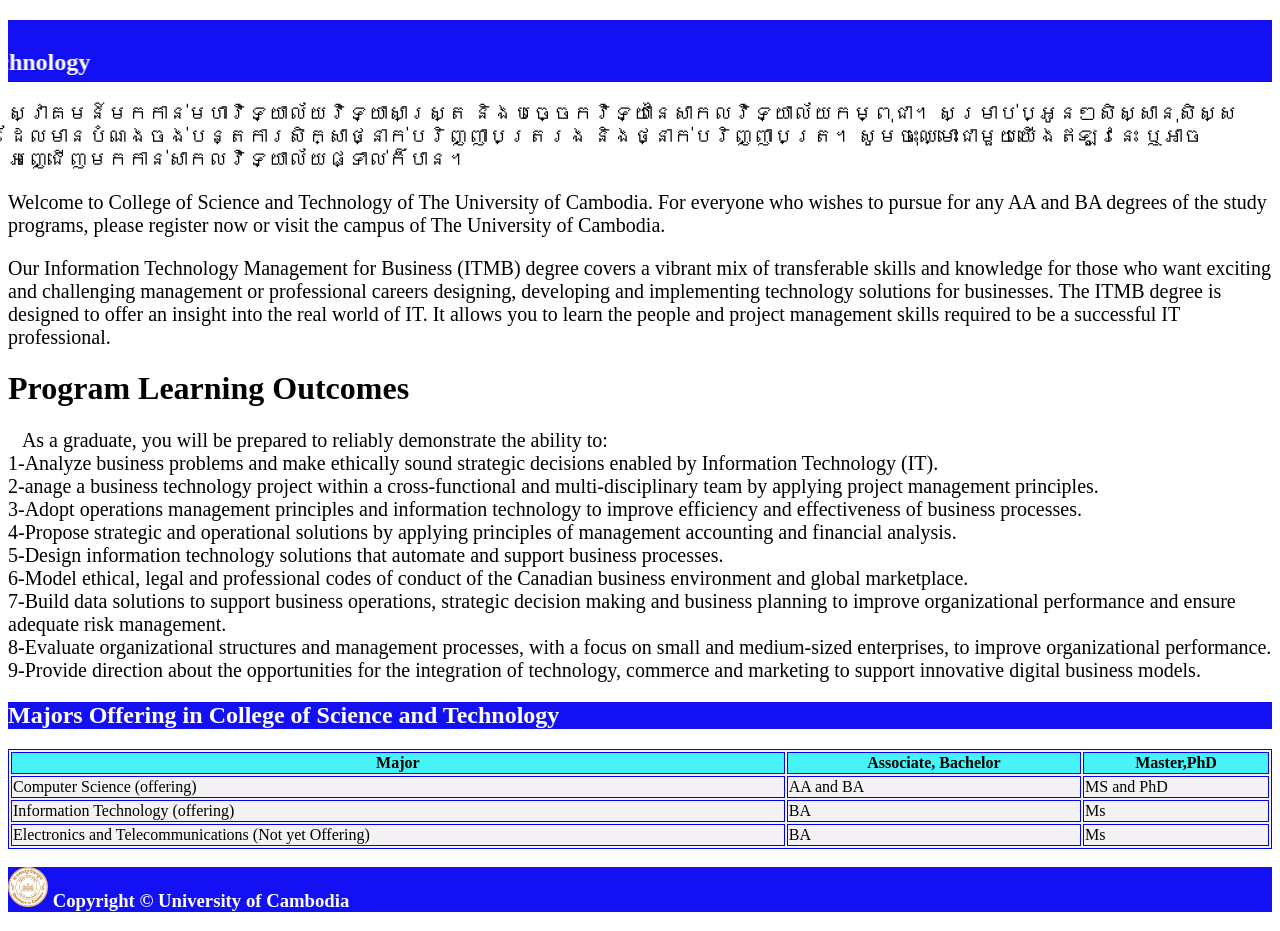
<file: BIT.html>
<!DOCTYPE html>
<html>
<head>
     <meta charset="utf-8">
    <meta name="viewport" content="width=device-width, initial-scale=1.0">
    <title>College of Science and Technology</title>
    <link rel="icon" type="image/x-con" href="images/icon.jpg">
    <style>
        table,th,td {
            border: 1px solid blue;
            background-color: rgb(245, 242, 246);
             }
            
        </style>
</head>
<body>
    <h2 style="color:white;background-color:rgb(20, 16, 244);">
        <marquee behavior="scroll" direction="right" scrollamount="6">
            <img src="images/cost.jpg" style="width:120px; height: 50px;">
            ស្វាគមន៍!  IT Women in College Science and Technology
        </marquee>
    </h2>

<p style="font-family: khmer os battambang; font-size: 20px;">
ស្វាគមន៍មកកាន់មហាវិទ្យាល័យវិទ្យាសាស្ត្រ និងបច្ចេកវិទ្យានៃសាកលវិទ្យាល័យកម្ពុជា។ សម្រាប់ប្អូនៗសិស្សានុសិស្ស ដែលមានបំណងចង់បន្តការសិក្សាថ្នាក់បរិញ្ញាបត្ររង និងថ្នាក់បរិញ្ញាបត្រ។ 
សូមចុះឈ្មោះជាមួយយើងឥឡូវនេះ ឬអាចអញ្ជើញមកកាន់សាកលវិទ្យាល័យផ្ទាល់ក៏បាន។
</p>
<p style="font-family: 'Times New Roman', Times, serif; font-size: 20px;">
    Welcome to College of Science and Technology of The University of Cambodia. 
    For everyone who wishes to pursue for any AA and BA degrees of the study programs,
     please register now or visit the campus of The University of Cambodia. 
</p>
<p style="font-family: 'Times New Roman', Times, serif; font-size: 20px;">
    Our Information Technology Management for Business (ITMB) degree covers a vibrant mix of transferable skills and knowledge for
     those who want exciting and challenging management or professional careers designing, developing and implementing technology 
     solutions for businesses. The ITMB degree is designed to offer an insight into the real world of IT. 
    It allows you to learn the people and project management skills required to be a successful IT professional.
</p>
    
<h1>
    Program Learning Outcomes
</h1>
<p style="font-size: 20px;">
   &nbsp;&nbsp; As a graduate, you will be prepared to reliably demonstrate the ability to: <br>
    1-Analyze business problems and make ethically sound strategic decisions enabled by Information Technology (IT).<br>
    2-anage a business technology project within a cross-functional and multi-disciplinary team by applying project management principles.<br>
    3-Adopt operations management principles and information technology to improve efficiency and effectiveness of business processes.<br>
    4-Propose strategic and operational solutions by applying principles of management accounting and financial analysis.<br>
    5-Design information technology solutions that automate and support business processes.<br>
    6-Model ethical, legal and professional codes of conduct of the Canadian business environment and global marketplace.<br>
    7-Build data solutions to support business operations, strategic decision making and business planning to improve organizational performance and ensure adequate risk management.<br>
    8-Evaluate organizational structures and management processes, with a focus on small and medium-sized enterprises, to improve organizational performance.<br>
    9-Provide direction about the opportunities for the integration of technology, commerce and marketing to support innovative digital business models.<br>

</p>


<h2 style="color:white;background-color:rgb(20, 16, 244);"> Majors Offering in College of Science and Technology  </h2>
	
<table style="width:100%">

    <tr>
        <th style="background-color: rgb(69, 243, 249);">Major</th>
        <th style="background-color: rgb(69, 243, 249)">Associate, Bachelor</th>
        <th style="background-color: rgb(69, 243, 249)">Master,PhD</th>
    </tr>
    <tr>
        <td>Computer Science (offering)</td>
        <td>AA and BA</td>
        <td>MS and PhD</td>
    </tr>
    <tr>
        <td>Information Technology (offering)</td>
        <td>BA</td>
        <td>Ms</td>
    </tr>
    <tr>
        <td>Electronics and Telecommunications (Not yet Offering)</td>
        <td>BA</td>
        <td>Ms</td>
    </tr>
    
</table>
</body>
<footer>
    <h3 style="color:white;background-color:rgb(20, 16, 244);" >
            
              <img src="images/uc.png" style="width:40px; height: 40px;">
              Copyright © University of Cambodia
            
</footer>
</html>
</file>
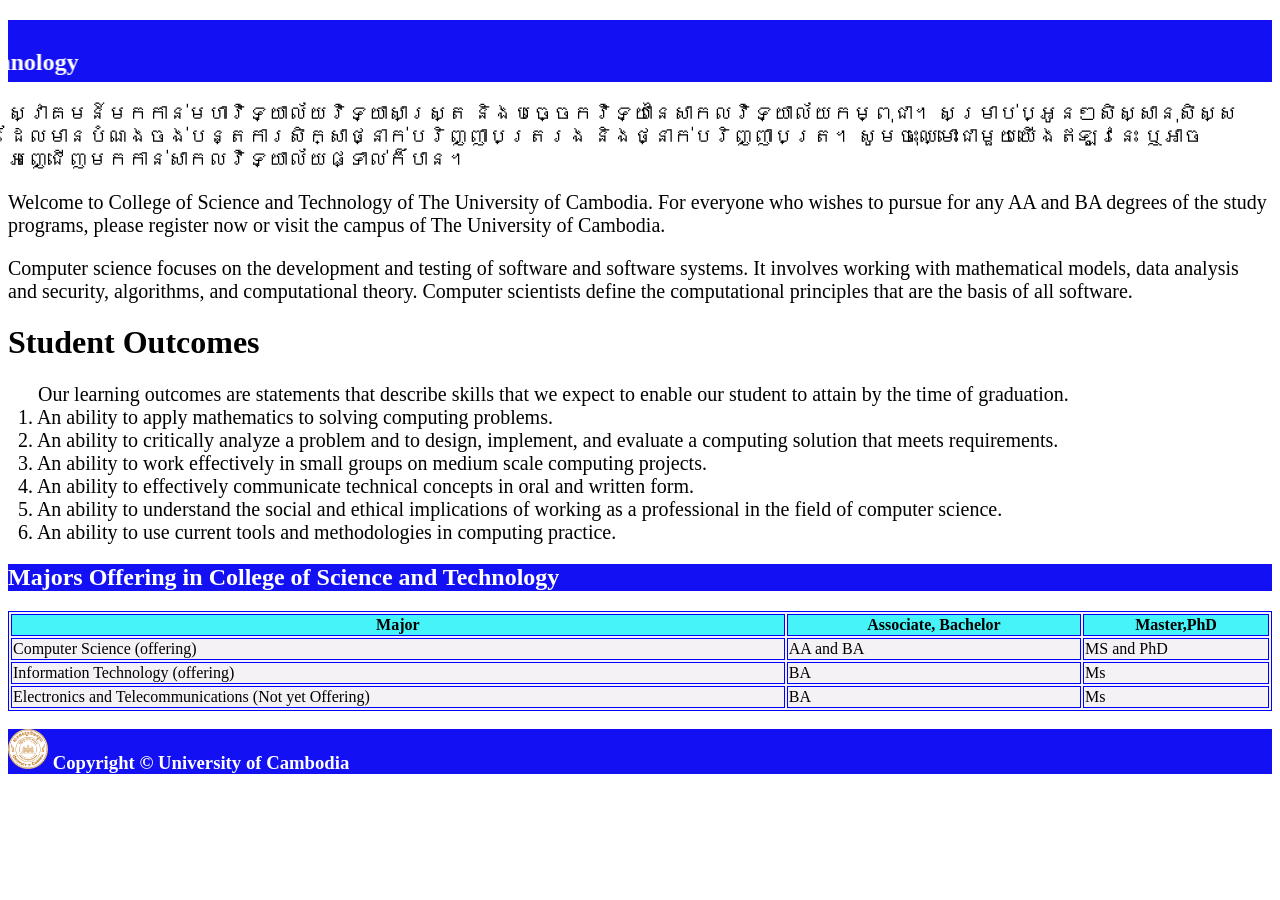
<file: CS.html>
<!DOCTYPE html>
<html>
<head>
     <meta charset="utf-8">
    <meta name="viewport" content="width=device-width, initial-scale=1.0">
    <title>College of Science and Technology</title>
    <link rel="icon" type="image/x-con" href="images/icon.jpg">
    <style>
        table,th,td {
            border: 1px solid blue;
            background-color: rgb(245, 242, 246);
             }
            
        </style>
</head>
<body>
    <h2 style="color:white;background-color:rgb(20, 16, 244);">
        <marquee behavior="scroll" direction="right" scrollamount="6">
            <img src="images/cost.jpg" style="width:120px; height: 50px;">
            ស្វាគមន៍!  IT Women in College Science and Technology
        </marquee>
    </h2>

<p style="font-family: khmer os battambang; font-size: 20px;">
ស្វាគមន៍មកកាន់មហាវិទ្យាល័យវិទ្យាសាស្ត្រ និងបច្ចេកវិទ្យានៃសាកលវិទ្យាល័យកម្ពុជា។ សម្រាប់ប្អូនៗសិស្សានុសិស្ស ដែលមានបំណងចង់បន្តការសិក្សាថ្នាក់បរិញ្ញាបត្ររង និងថ្នាក់បរិញ្ញាបត្រ។ 
សូមចុះឈ្មោះជាមួយយើងឥឡូវនេះ ឬអាចអញ្ជើញមកកាន់សាកលវិទ្យាល័យផ្ទាល់ក៏បាន។
</p>
<p style="font-family: 'Times New Roman', Times, serif; font-size: 20px;">
    Welcome to College of Science and Technology of The University of Cambodia. 
    For everyone who wishes to pursue for any AA and BA degrees of the study programs,
     please register now or visit the campus of The University of Cambodia. 
</p>
<p style="font-family: 'Times New Roman', Times, serif; font-size: 20px;">
    Computer science focuses on the development and testing of software and software systems.
    It involves working with mathematical models, data analysis and security, algorithms, and computational theory.
    Computer scientists define the computational principles that are the basis of all software.
</p>
    
<h1>
    Student Outcomes
</h1>
<p style="font-size: 20px;">
    &nbsp;&nbsp;&nbsp;&nbsp;&nbsp;&nbsp;Our learning outcomes are statements that describe skills that we expect to enable our student to attain by the time of graduation. <br>
     &nbsp; 1. An ability to apply mathematics to solving computing problems.<br>
     &nbsp; 2. An ability to critically analyze a problem and to design, implement, and evaluate a computing solution that meets requirements.<br>
     &nbsp; 3. An ability to work effectively in small groups on medium scale computing projects.<br>
     &nbsp; 4. An ability to effectively communicate technical concepts in oral and written form.<br>
     &nbsp; 5. An ability to understand the social and ethical implications of working as a professional in the field of computer science.<br>
     &nbsp; 6. An ability to use current tools and methodologies in computing practice.<br>

</p>


<h2 style="color:white;background-color:rgb(20, 16, 244);"> Majors Offering in College of Science and Technology  </h2>
      
	
<table style="width:100%">

    <tr>
        <th style="background-color: rgb(69, 243, 249);">Major</th>
        <th style="background-color: rgb(69, 243, 249)">Associate, Bachelor</th>
        <th style="background-color: rgb(69, 243, 249)">Master,PhD</th>
    </tr>
    <tr>
        <td>Computer Science (offering)</td>
        <td>AA and BA</td>
        <td>MS and PhD</td>
    </tr>
    <tr>
        <td>Information Technology (offering)</td>
        <td>BA</td>
        <td>Ms</td>
    </tr>
    <tr>
        <td>Electronics and Telecommunications (Not yet Offering)</td>
        <td>BA</td>
        <td>Ms</td>
    </tr>
    
</table>
</body>
<footer>
    <h3 style="color:white;background-color:rgb(20, 16, 244);" >
            
              <img src="images/uc.png" style="width:40px; height: 40px;">
              Copyright © University of Cambodia
            
</footer>
</html>
</file>
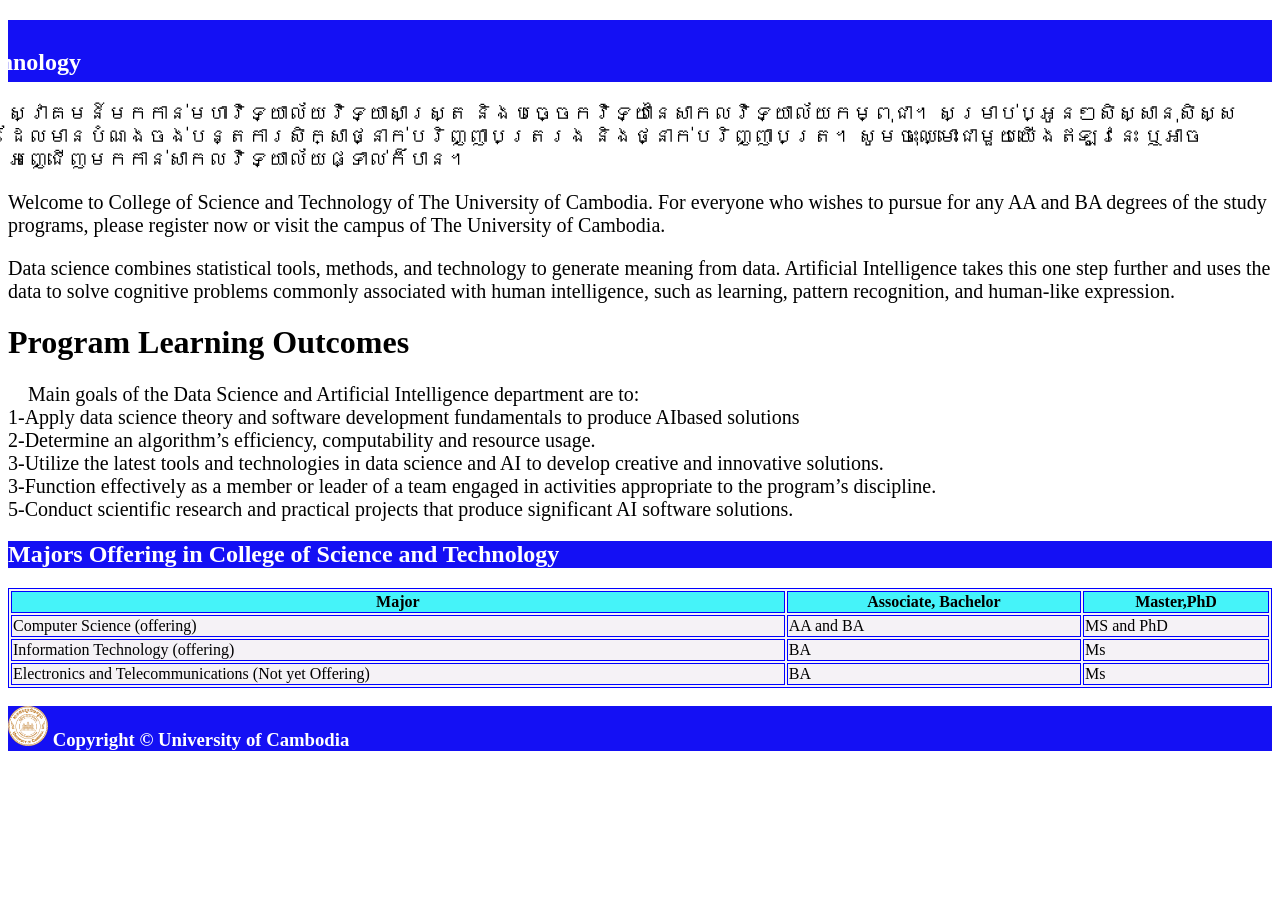
<file: DAI.html>
<!DOCTYPE html>
<html>
<head>
     <meta charset="utf-8">
    <meta name="viewport" content="width=device-width, initial-scale=1.0">
    <title>College of Science and Technology</title>
    <link rel="icon" type="image/x-con" href="images/icon.jpg">
    <style>
        table,th,td {
            border: 1px solid blue;
            background-color: rgb(245, 242, 246);
             }
            
        </style>
</head>
<body>
    <h2 style="color:white;background-color:rgb(20, 16, 244);">
        <marquee behavior="scroll" direction="right" scrollamount="6">
            <img src="images/cost.jpg" style="width:120px; height: 50px;">
            ស្វាគមន៍!  IT Women in College Science and Technology
        </marquee>
    </h2>

<p style="font-family: khmer os battambang; font-size: 20px;">
ស្វាគមន៍មកកាន់មហាវិទ្យាល័យវិទ្យាសាស្ត្រ និងបច្ចេកវិទ្យានៃសាកលវិទ្យាល័យកម្ពុជា។ សម្រាប់ប្អូនៗសិស្សានុសិស្ស ដែលមានបំណងចង់បន្តការសិក្សាថ្នាក់បរិញ្ញាបត្ររង និងថ្នាក់បរិញ្ញាបត្រ។ 
សូមចុះឈ្មោះជាមួយយើងឥឡូវនេះ ឬអាចអញ្ជើញមកកាន់សាកលវិទ្យាល័យផ្ទាល់ក៏បាន។
</p>
<p style="font-family: 'Times New Roman', Times, serif; font-size: 20px;">
    Welcome to College of Science and Technology of The University of Cambodia. 
    For everyone who wishes to pursue for any AA and BA degrees of the study programs,
     please register now or visit the campus of The University of Cambodia. 
</p>
<p style="font-family: 'Times New Roman', Times, serif; font-size: 20px;">
    Data science combines statistical tools, methods, and technology to generate meaning from data.
    Artificial Intelligence takes this one step further and uses the data to solve cognitive problems commonly associated with
    human intelligence, such as learning, pattern recognition, and human-like expression.
</p>
    
<h1>
    Program Learning Outcomes
</h1>
<p style="font-size: 20px;">
   &nbsp; &nbsp; Main goals of the Data Science and Artificial Intelligence department are to:<br>
    1-Apply data science theory and software development fundamentals to produce AIbased solutions<br>
    2-Determine an algorithm’s efficiency, computability and resource usage.<br>
    3-Utilize the latest tools and technologies in data science and AI to develop creative and innovative solutions.<br>
    3-Function effectively as a member or leader of a team engaged in activities appropriate to the program’s discipline.<br>
    5-Conduct scientific research and practical projects that produce significant AI software solutions.<br>
    
</p>


<h2 style="color:white;background-color:rgb(20, 16, 244);"> Majors Offering in College of Science and Technology  </h2>
<table style="width:100%">

    <tr>
        <th style="background-color: rgb(69, 243, 249);">Major</th>
        <th style="background-color: rgb(69, 243, 249)">Associate, Bachelor</th>
        <th style="background-color: rgb(69, 243, 249)">Master,PhD</th>
    </tr>
    <tr>
        <td>Computer Science (offering)</td>
        <td>AA and BA</td>
        <td>MS and PhD</td>
    </tr>
    <tr>
        <td>Information Technology (offering)</td>
        <td>BA</td>
        <td>Ms</td>
    </tr>
    <tr>
        <td>Electronics and Telecommunications (Not yet Offering)</td>
        <td>BA</td>
        <td>Ms</td>
    </tr>
    
</table>
</body>
<footer>
    <h3 style="color:white;background-color:rgb(20, 16, 244);" >
            
              <img src="images/uc.png" style="width:40px; height: 40px;">
              Copyright © University of Cambodia
           
</footer>
</html>
</file>
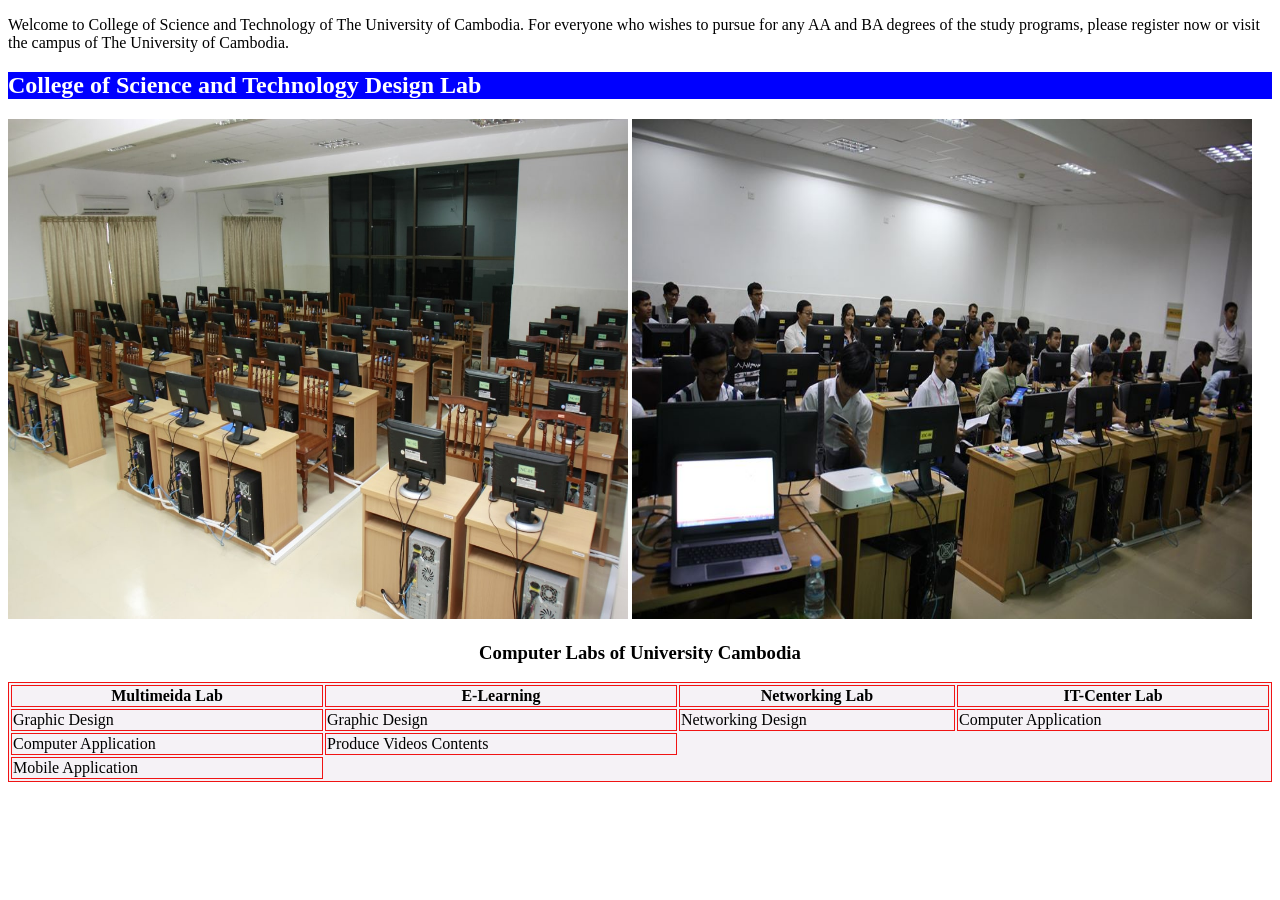
<file: E-Lab.html>
<!DOCTYPE html>
<html lang="en">
<head>
    <meta charset="utf-8">
    <meta name="viewport" content="width=device-width, initial-scale=1.0">
    <title>College of Science and Technology</title>
    <link rel="icon" type="image/x-con" href="images/icon.jpg">
    <style>
        table,th,td {
            border: 1px solid rgb(240, 20, 20);
            background-color: rgb(245, 242, 246);
             }
            
    </style>
</head>
<body>
    <P>
        Welcome to College of Science and Technology of The University of Cambodia. For everyone who wishes to pursue for 
        any AA and BA degrees of the study programs, please register now or visit the campus of The University of Cambodia.
    </P>

    <h2 style="background-color: blue; color: white;">
        College of Science and Technology Design Lab
    </h2>
    <div class="container">
        <img src="images/7.jpg" width="620px" height="500px">
        <img src="images/8.jpg" width="620px" height="500px">
    </div>
    <table style="width:100%">
        <center>
           <h3>Computer Labs of University Cambodia</h3>
        </center>
        <tr>
            <th >Multimeida Lab</th>
            <th >E-Learning</th>
            <th >Networking Lab</th>
            <th >IT-Center Lab</th>
        </tr>
        <tr>
            <td>Graphic Design</td>
            <td>Graphic Design</td>
            <td>Networking Design</td>
            <td>Computer Application</td>
        </tr>
        <tr>
            <td>Computer Application</td>
            <td>Produce Videos Contents</td>
        </tr>
        <tr>
            <td>Mobile Application</td>
        </tr>
    </table>
</body>

   
</html>
</file>
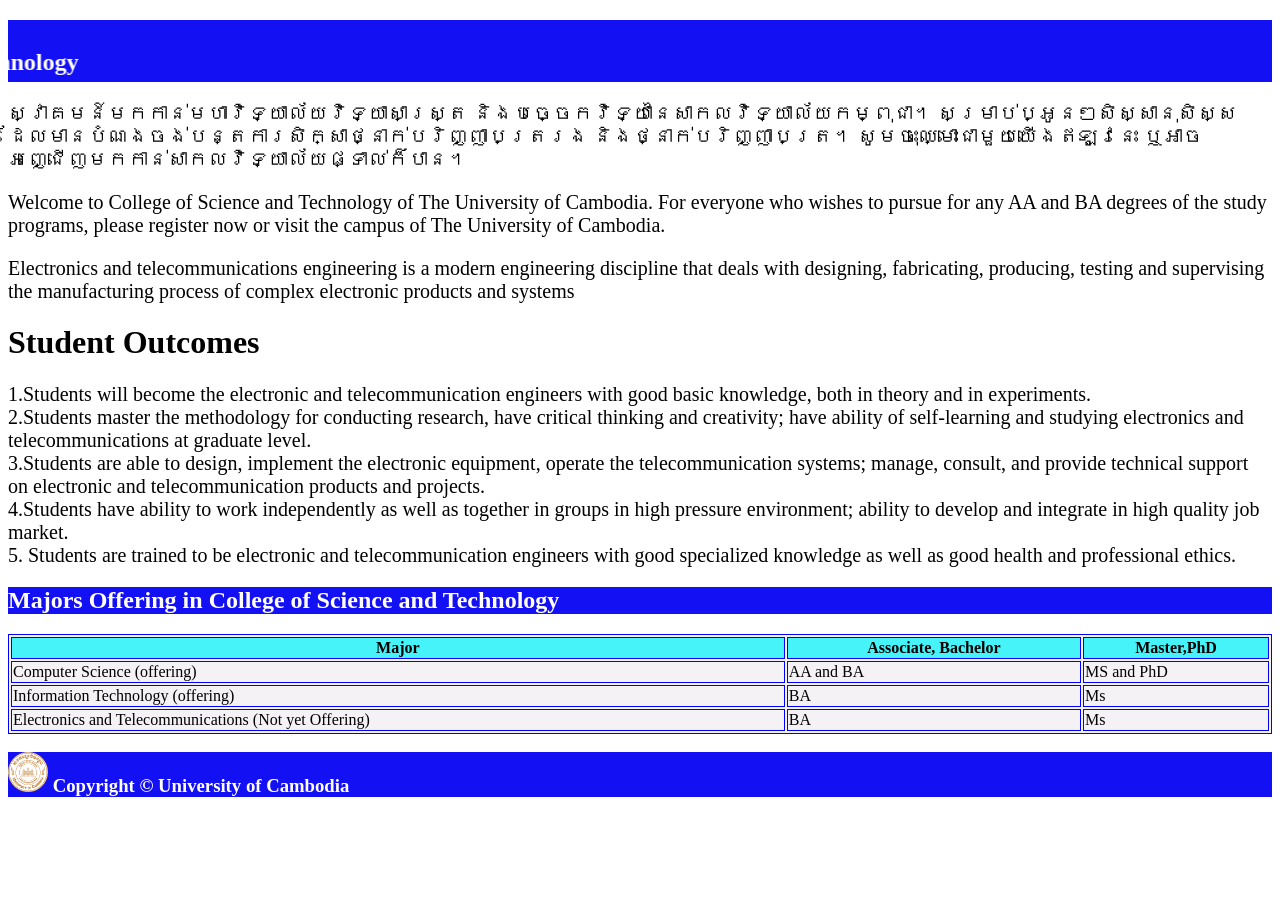
<file: ETC.html>
<!DOCTYPE html>
<html>
<head>
     <meta charset="utf-8">
    <meta name="viewport" content="width=device-width, initial-scale=1.0">
    <title>College of Science and Technology</title>
    <link rel="icon" type="image/x-con" href="images/icon.jpg">
    <style>
        table,th,td {
            border: 1px solid blue;
            background-color: rgb(245, 242, 246);
             }
            
        </style>
</head>
<body>
    <h2 style="color:white;background-color:rgb(20, 16, 244);">
        <marquee behavior="scroll" direction="right" scrollamount="6">
            <img src="images/cost.jpg" style="width:120px; height: 50px;">
            ស្វាគមន៍!  IT Women in College Science and Technology
        </marquee>
    </h2>

<p style="font-family: khmer os battambang; font-size: 20px;">
ស្វាគមន៍មកកាន់មហាវិទ្យាល័យវិទ្យាសាស្ត្រ និងបច្ចេកវិទ្យានៃសាកលវិទ្យាល័យកម្ពុជា។ សម្រាប់ប្អូនៗសិស្សានុសិស្ស ដែលមានបំណងចង់បន្តការសិក្សាថ្នាក់បរិញ្ញាបត្ររង និងថ្នាក់បរិញ្ញាបត្រ។ 
សូមចុះឈ្មោះជាមួយយើងឥឡូវនេះ ឬអាចអញ្ជើញមកកាន់សាកលវិទ្យាល័យផ្ទាល់ក៏បាន។
</p>
<p style="font-family: 'Times New Roman', Times, serif; font-size: 20px;">
    Welcome to College of Science and Technology of The University of Cambodia. 
    For everyone who wishes to pursue for any AA and BA degrees of the study programs,
     please register now or visit the campus of The University of Cambodia. 
</p>
<p style="font-family: 'Times New Roman', Times, serif; font-size: 20px;">
     Electronics and telecommunications engineering is a modern engineering discipline that deals with designing, fabricating, producing, 
     testing and supervising the manufacturing process of complex electronic products and systems
</p>
    
<h1>
    Student Outcomes
</h1>
<p style="font-size: 20px;">
     1.Students will become the electronic and telecommunication engineers with good basic knowledge, both in theory and in experiments. <br>
     2.Students master the methodology for conducting research, have critical thinking and creativity; have ability of self-learning and studying electronics and telecommunications at graduate level.<br>
     3.Students are able to design, implement the electronic equipment, operate the telecommunication systems; manage, consult, and provide technical support on electronic and telecommunication products and projects.<br>
     4.Students have ability to work independently as well as together in groups in high pressure environment; ability to develop and integrate in high quality job market.<br>
     5. Students are trained to be electronic and telecommunication engineers with good specialized knowledge as well as good health and professional ethics.<br>
     
</p>
<h2 style="color:white;background-color:rgb(20, 16, 244);"> Majors Offering in College of Science and Technology  </h2>
<table style="width:100%">

    <tr>
        <th style="background-color: rgb(69, 243, 249);">Major</th>
        <th style="background-color: rgb(69, 243, 249)">Associate, Bachelor</th>
        <th style="background-color: rgb(69, 243, 249)">Master,PhD</th>
    </tr>
    <tr>
        <td>Computer Science (offering)</td>
        <td>AA and BA</td>
        <td>MS and PhD</td>
    </tr>
    <tr>
        <td>Information Technology (offering)</td>
        <td>BA</td>
        <td>Ms</td>
    </tr>
    <tr>
        <td>Electronics and Telecommunications (Not yet Offering)</td>
        <td>BA</td>
        <td>Ms</td>
    </tr>
    
</table>
</body>
<footer>
    <h3 style="color:white;background-color:rgb(20, 16, 244);" >
            
              <img src="images/uc.png" style="width:40px; height: 40px;">
              Copyright © University of Cambodia
            
</footer>
</html>
</file>
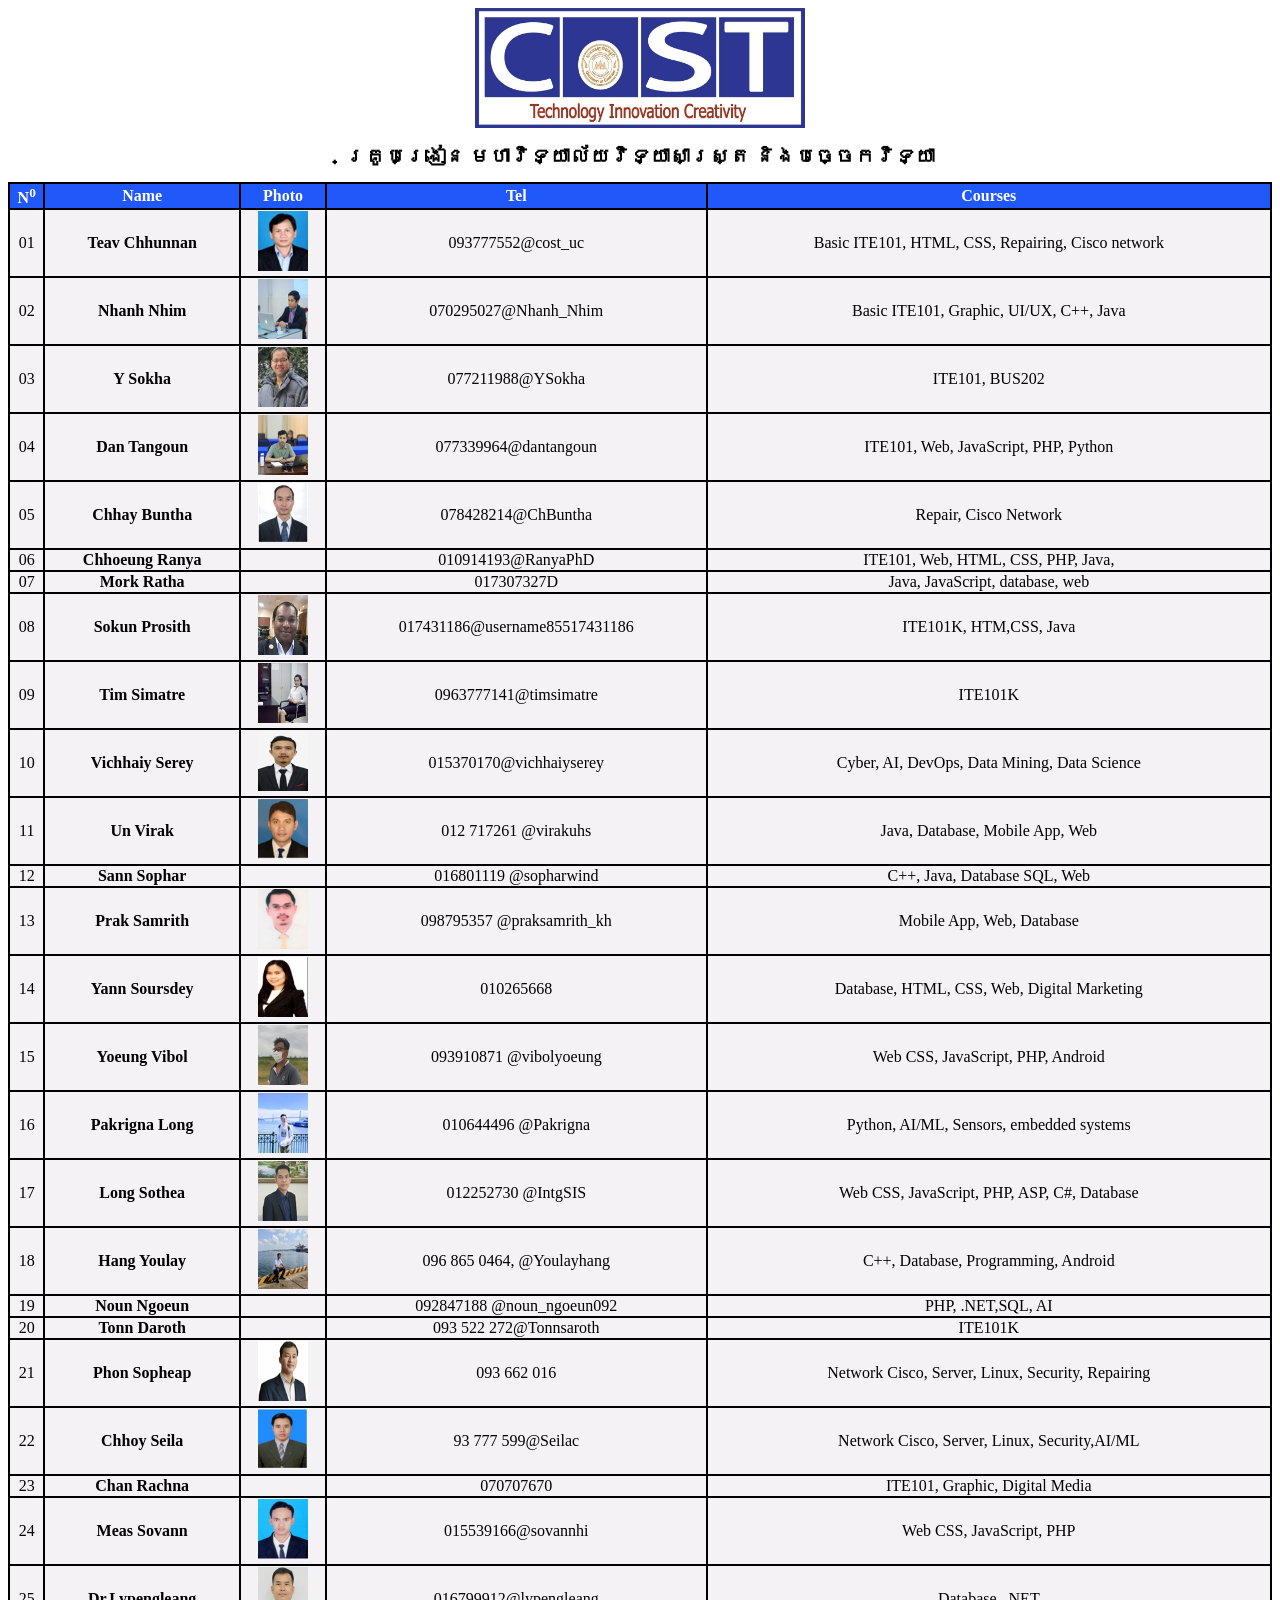
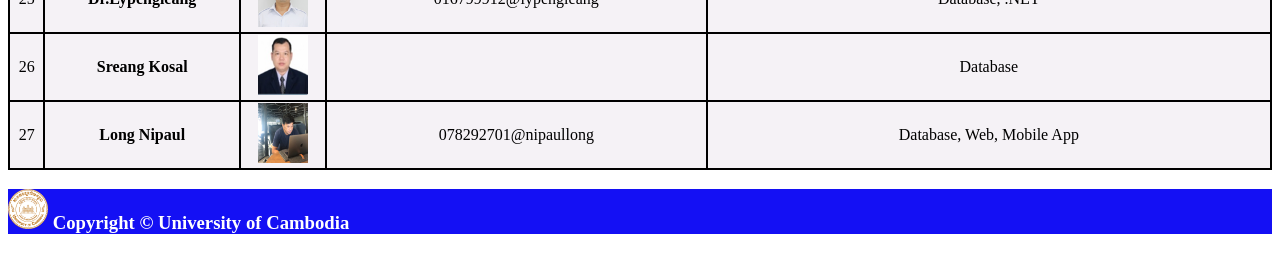
<file: Faculty Menbers.html>
<!DOCTYPE html>
<html lang="en">
<head>
    <meta charset="utf-8">
    <meta name="viewport" content="width=device-width, initial-scale=1.0">
    <title>College of Science and Technology</title>
    <link rel="icon" type="image/x-con" href="images/icon.jpg">
    <link rel="stylesheet" href="css/style.css">
    <style>
        table,th,td {
            border: 2px solid black;
            border-collapse: collapse;
            background-color: rgb(245, 242, 246);
        }

        </style>
</head>
<body>
    <center>
        <img src="images/cost.jpg" width="330px" height="120px">
        <h1 style="font-size: 20px;font-family: Khmer M1;">គ្រូបង្រៀន មហាវិទ្យាល័យវិទ្យាសាស្រ្ត និងបច្ចេកវិទ្យា</h1>
    </center>
    <table style="width:100%">

        <tr>
            <th style="background-color: rgb(33, 88, 250); color: white;">N<sup>0</sup></th>
            <th style="background-color: rgb(33, 88, 250);color: white;">Name</th>
            <th style="background-color: rgb(33, 88, 250);color: white;">Photo</th>
            <th style="background-color: rgb(33, 88, 250);color: white;">Tel</th>
            <th style="background-color: rgb(33, 88, 250);color: white;">Courses</th>
        </tr>
        <tr>
             <td><center>01</center></td>
             <td><center><strong>Teav Chhunnan</strong></center></td>
             <td><center><img src="images/Teav Chhunnan.png" width="50px" height="60px"></center></td>
             <td><center>093777552@cost_uc</center></td>
             <td><center>Basic ITE101, HTML, CSS, Repairing, Cisco network</center></td>
        </tr>
        <tr>
             <td><center>02</center></td>
             <td><center><strong>Nhanh Nhim</strong></center></td>
             <td><center><img src="images/Nhanh Nhim.png" width="50px" height="60px"></center></td>
             <td><center>070295027@Nhanh_Nhim</center></td>
             <td><center>Basic ITE101, Graphic, UI/UX, C++, Java</center></td>
       </tr>
       <tr>
             <td><center>03</center></td>
             <td><center><strong>Y Sokha</strong></center></td>
             <td><center><img src="images/Y Sokha.png" width="50px" height="60px"></center></td>
             <td><center>077211988@YSokha</center></td>
             <td><center>ITE101, BUS202</center></td>
       </tr>
       <tr>
             <td><center>04</center></td>
             <td><center><strong>Dan Tangoun</strong></center></td>
             <td><center><img src="images/Dan Tangoun.png" width="50px" height="60px"></center></td>
             <td><center>077339964@dantangoun</center></td>
             <td><center>ITE101, Web, JavaScript, PHP, Python</center></td>
       </tr>
       <tr>
             <td><center>05</center></td>
             <td><center><strong>Chhay Buntha</strong></center></td>
             <td><center><img src="images/Chhay Buntha.png" width="50px" height="60px"></center></td>
             <td><center>078428214@ChBuntha</center></td>
             <td><center>Repair, Cisco Network</center></td>
       </tr>
       <tr>
             <td><center>06</center></td>
             <td><center><strong>Chhoeung Ranya</strong></center></td>
             <td><center></center></td>
             <td><center>010914193@RanyaPhD</center></td>
             <td><center>ITE101, Web, HTML, CSS, PHP, Java,</center></td>
       </tr>
       <tr>
             <td><center>07</center></td>
             <td><center><strong>Mork Ratha</strong></center></td>
             <td><center></center></td>
             <td><center>017307327D</center></td>
             <td><center>Java, JavaScript, database, web</center></td>
      </tr>
      <tr>
             <td><center>08</center></td>
             <td><center><strong>Sokun Prosith</strong></center></td>
             <td><center><img src="images/Sokun Prosith.png" width="50px" height="60px"></center></td>
             <td><center>017431186@username85517431186</center></td>
             <td><center>ITE101K, HTM,CSS, Java</center></td>
      </tr>
      <tr>
             <td><center>09</center></td>
             <td><center><strong>Tim Simatre</strong></center></td>
             <td><center><img src="images/Tim Simatre.png" width="50px" height="60px"></center></td>
             <td><center>0963777141@timsimatre</center></td>
             <td><center>ITE101K</center></td>
      </tr>
      <tr>
             <td><center>10</center></td>
             <td><center><strong>Vichhaiy Serey</strong></center></td>
             <td><center><img src="images/Vichhaiy Serey.png" width="50px" height="60px"></center></td>
             <td><center>015370170@vichhaiyserey</center></td>
             <td><center>Cyber, AI, DevOps, Data Mining, Data Science</center></td>
      </tr>
      <tr>
             <td><center>11</center></td>
             <td><center><strong>Un Virak</strong></center></td>
             <td><center><img src="images/Un Virak.png" width="50px" height="60px"></center></td>
             <td><center>012 717261 @virakuhs</center></td>
             <td><center>Java, Database, Mobile App, Web</center></td>
      </tr>
      <tr>
             <td><center>12</center></td>
             <td><center><strong>Sann Sophar</strong></center></td>
             <td><center></center></td>
             <td><center>016801119 @sopharwind</center></td>
             <td><center>C++, Java, Database SQL, Web</center></td>
      </tr>
      <tr>
             <td><center>13</center></td>
             <td><center><strong>Prak Samrith</strong></center></td>
             <td><center><img src="images/Prak Samrith.png" width="50px" height="60px"></center></td>
             <td><center>098795357 @praksamrith_kh</center></td>
             <td><center>Mobile App, Web, Database</center></td>
      </tr>
      <tr>
             <td><center>14</center></td>
             <td><center><strong>Yann Soursdey</strong></center></td>
             <td><center><img src="images/Yann Soursdey.png" width="50px" height="60px"></center></td>
             <td><center>010265668</center></td>
             <td><center>Database, HTML, CSS, Web, Digital Marketing</center></td>
      </tr>
      <tr>
             <td><center>15</center></td>
             <td><center><strong>Yoeung Vibol</strong></center></td>
             <td><center><img src="images/Yoeung Vibol.png" width="50px" height="60px"></center></td>
             <td><center>093910871 @vibolyoeung</center></td>
             <td><center>Web CSS, JavaScript, PHP, Android</center></td>
      </tr>
      <tr>
             <td><center>16</center></td>
             <td><center><strong>Pakrigna Long</strong></center></td>
             <td><center><img src="images/Pakrigna Long.png" width="50px" height="60px"></center></td>
             <td><center>010644496 @Pakrigna</center></td>
             <td><center>Python, AI/ML, Sensors, embedded systems</center></td>
      </tr>
      <tr>
             <td><center>17</center></td>
             <td><center><strong>Long Sothea</strong></center></td>
             <td><center><img src="images/Long Sothea.png" width="50px" height="60px"></center></td>
             <td><center>012252730 @IntgSIS</center></td>
             <td><center>Web CSS, JavaScript, PHP, ASP, C#, Database</center></td>
      </tr>
      <tr>
             <td><center>18</center></td>
             <td><center><strong>Hang Youlay</strong></center></td>
             <td><center><img src="images/Hang Youlay.png" width="50px" height="60px"></center></td>
             <td><center>096 865 0464, @Youlayhang</center></td>
             <td><center>C++, Database, Programming, Android</center></td>
      </tr>

      <tr>
             <td><center>19</center></td>
             <td><center><strong>Noun Ngoeun</strong></center></td>
             <td><center></center></td>
             <td><center>092847188 @noun_ngoeun092</center></td>
             <td><center>PHP, .NET,SQL, AI</center></td>
      </tr>
      <tr>
             <td><center>20</center></td>
             <td><center><strong>Tonn Daroth</strong></center></td>
             <td><center></center></td>
             <td><center>093 522 272@Tonnsaroth</center></td>
             <td><center>ITE101K</center></td>
      </tr>
      <tr>
             <td><center>21</center></td>
             <td><center><strong>Phon Sopheap</strong></center></td>
             <td><center><img src="images/Phon Sopheap.png" width="50px" height="60px"></center></td>
             <td><center>093 662 016</center></td>
             <td><center>Network Cisco, Server, Linux, Security, Repairing</center></td>
     </tr>
     <tr>
             <td><center>22</center></td>
             <td><center><strong>Chhoy Seila</strong></center></td>
             <td><center><img src="images/Chhoy Seila.png" width="50px" height="60px"></center></td>
             <td><center>93 777 599@Seilac</center></td>
             <td><center>Network Cisco, Server, Linux, Security,AI/ML</center></td>
     </tr>
     <tr>
             <td><center>23</center></td>
             <td><center><strong>Chan Rachna</strong></center></td>
             <td><center></center></td>
             <td><center>070707670</center></td>
             <td><center>ITE101, Graphic, Digital Media</center></td>
     </tr>
     <tr>
             <td><center>24</center></td>
             <td><center><strong>Meas Sovann</strong></center></td>
             <td><center><img src="images/Meas Sovann.png" width="50px" height="60px"></center></td>
             <td><center>015539166@sovannhi</center></td>
             <td><center>Web CSS, JavaScript, PHP</center></td>
     </tr>
     <tr>
             <td><center>25</center></td>
             <td><center><strong>Dr.Lypengleang</strong></center></td>
             <td><center><img src="images/Dr.Lypengleang.png" width="50px" height="60px"></center></td>
             <td><center>016799912@lypengleang</center></td>
             <td><center>Database, .NET</center></td>
     </tr>
     <tr>
             <td><center>26</center></td>
             <td><center><strong>Sreang Kosal</strong></center></td>
             <td><center><img src="images/Sreang Kosal.png" width="50px" height="60px"></center></td>
             <td><center></center></td>
             <td><center>Database</center></td>
     </tr>
     <tr>
             <td><center>27</center></td>
             <td><center><strong>Long Nipaul</strong></center></td>
             <td><center><img src="images/Long Nipaul.png" width="50px" height="60px"></center></td>
             <td><center>078292701@nipaullong</center></td>
             <td><center>Database, Web, Mobile App</center></td>
     </tr>
    </table>
</body>
<footer>
    <h3 style="color:white;background-color:rgb(20, 16, 244);" >
    
    
      <img src="images/uc.png" style="width:40px; height: 40px;">
      Copyright © University of Cambodia
   
</footer>
</html>
</file>
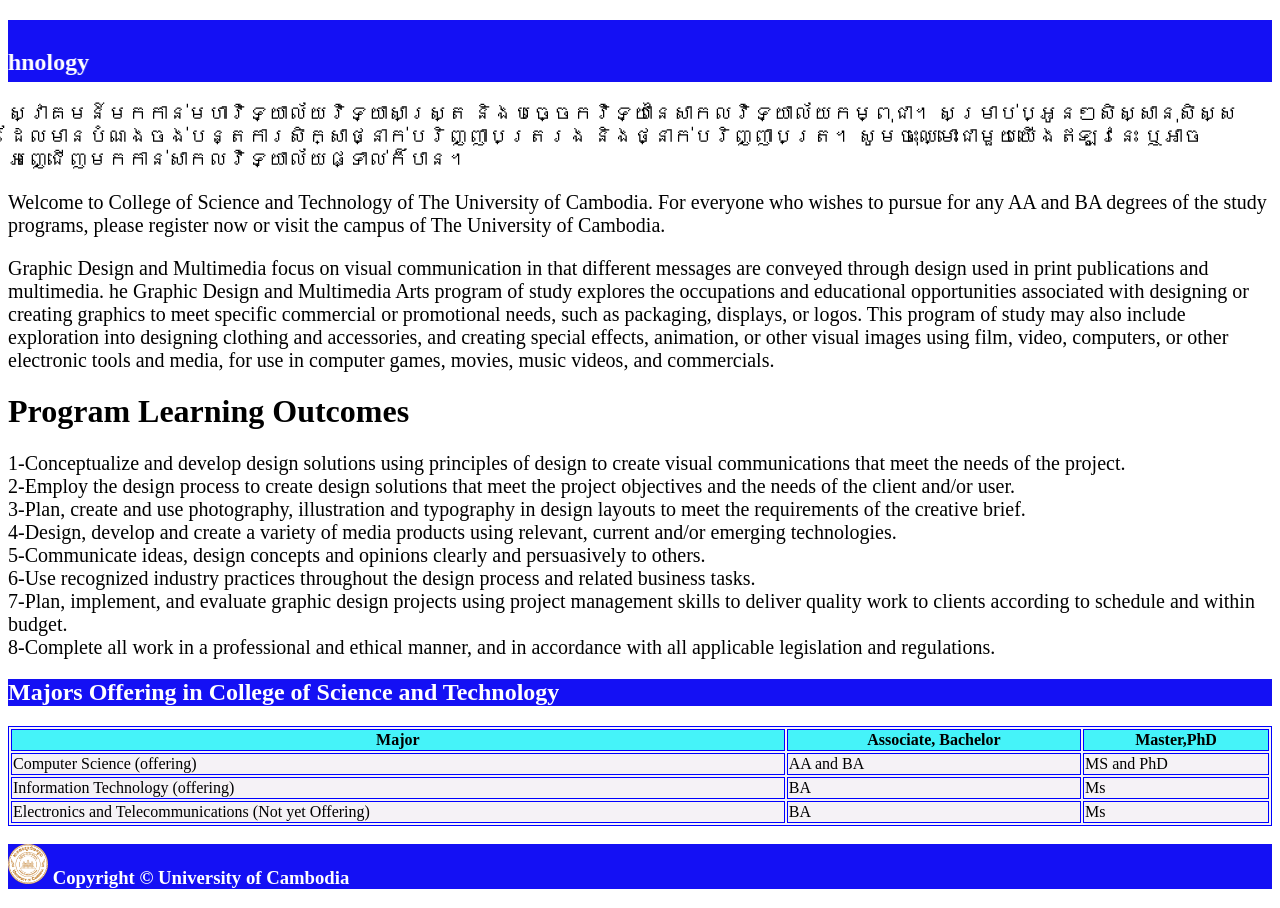
<file: GDM.html>
<!DOCTYPE html>
<html>
<head>
     <meta charset="utf-8">
    <meta name="viewport" content="width=device-width, initial-scale=1.0">
    <title>College of Science and Technology</title>
    <link rel="icon" type="image/x-con" href="images/icon.jpg">
    <style>
        table,th,td {
            border: 1px solid blue;
            background-color: rgb(245, 242, 246);
             }
            
        </style>
</head>
<body>
    <h2 style="color:white;background-color:rgb(20, 16, 244);">
        <marquee behavior="scroll" direction="right" scrollamount="6">
            <img src="images/cost.jpg" style="width:120px; height: 50px;">
            ស្វាគមន៍!  IT Women in College Science and Technology
        </marquee>
    </h2>

<p style="font-family: khmer os battambang; font-size: 20px;">
ស្វាគមន៍មកកាន់មហាវិទ្យាល័យវិទ្យាសាស្ត្រ និងបច្ចេកវិទ្យានៃសាកលវិទ្យាល័យកម្ពុជា។ សម្រាប់ប្អូនៗសិស្សានុសិស្ស ដែលមានបំណងចង់បន្តការសិក្សាថ្នាក់បរិញ្ញាបត្ររង និងថ្នាក់បរិញ្ញាបត្រ។ 
សូមចុះឈ្មោះជាមួយយើងឥឡូវនេះ ឬអាចអញ្ជើញមកកាន់សាកលវិទ្យាល័យផ្ទាល់ក៏បាន។
</p>
<p style="font-family: 'Times New Roman', Times, serif; font-size: 20px;">
    Welcome to College of Science and Technology of The University of Cambodia. 
    For everyone who wishes to pursue for any AA and BA degrees of the study programs,
     please register now or visit the campus of The University of Cambodia. 
</p>
<p style="font-family: 'Times New Roman', Times, serif; font-size: 20px;">
    Graphic Design and Multimedia focus on visual communication in that different messages are conveyed through design used in print 
    publications and multimedia. he Graphic Design and Multimedia Arts program of study explores 
    the occupations and educational opportunities associated with designing or creating graphics to meet specific commercial
    or promotional needs, such as packaging, displays, or logos. This program of study may also include exploration into designing
    clothing and accessories, and creating special effects, animation, or other visual images using film, video, computers,
    or other electronic tools and media, for use in computer games, movies, music videos, and commercials.
</p>
    
<h1>
    Program Learning Outcomes
</h1>
<p style="font-size: 20px;">
    1-Conceptualize and develop design solutions using principles of design to create visual communications that meet the needs of the project.<br>
    2-Employ the design process to create design solutions that meet the project objectives and the needs of the client and/or user.<br>
    3-Plan, create and use photography, illustration and typography in design layouts to meet the requirements of the creative brief.<br>
    4-Design, develop and create a variety of media products using relevant, current and/or emerging technologies.<br>
    5-Communicate ideas, design concepts and opinions clearly and persuasively to others.<br>
    6-Use recognized industry practices throughout the design process and related business tasks.<br>
    7-Plan, implement, and evaluate graphic design projects using project management skills to deliver quality work to clients according to schedule and within budget.<br>
    8-Complete all work in a professional and ethical manner, and in accordance with all applicable legislation and regulations.<br>

</p>


<h2 style="color:white;background-color:rgb(20, 16, 244);"> Majors Offering in College of Science and Technology  </h2>
<table style="width:100%">

    <tr>
        <th style="background-color: rgb(69, 243, 249);">Major</th>
        <th style="background-color: rgb(69, 243, 249)">Associate, Bachelor</th>
        <th style="background-color: rgb(69, 243, 249)">Master,PhD</th>
    </tr>
    <tr>
        <td>Computer Science (offering)</td>
        <td>AA and BA</td>
        <td>MS and PhD</td>
    </tr>
    <tr>
        <td>Information Technology (offering)</td>
        <td>BA</td>
        <td>Ms</td>
    </tr>
    <tr>
        <td>Electronics and Telecommunications (Not yet Offering)</td>
        <td>BA</td>
        <td>Ms</td>
    </tr>
    
</table>
</body>
<footer>
    <h3 style="color:white;background-color:rgb(20, 16, 244);" >
           
              <img src="images/uc.png" style="width:40px; height: 40px;">
              Copyright © University of Cambodia
            
</footer>
</html>
</file>
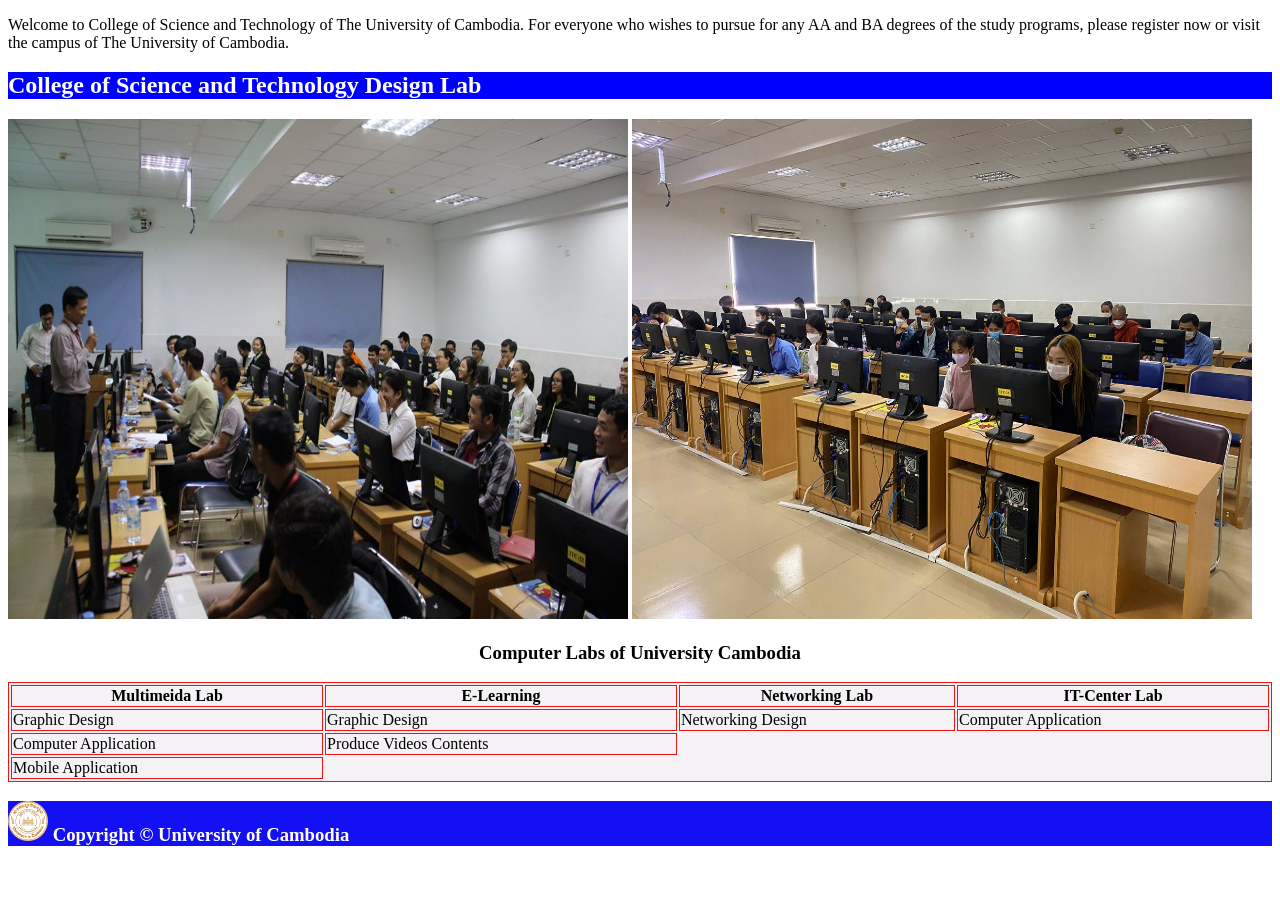
<file: I-Lab.html>
<!DOCTYPE html>
<html lang="en">
<head>
    <meta charset="utf-8">
    <meta name="viewport" content="width=device-width, initial-scale=1.0">
    <title>College of Science and Technology</title>
    <link rel="icon" type="image/x-con" href="images/icon.jpg">
    <style>
        table,th,td {
            border: 1px solid rgb(240, 20, 20);
            background-color: rgb(245, 242, 246);
             }
            
    </style>
</head>
<body>
    <P>
        Welcome to College of Science and Technology of The University of Cambodia. For everyone who wishes to pursue for 
        any AA and BA degrees of the study programs, please register now or visit the campus of The University of Cambodia.
    </P>

    <h2 style="background-color: blue; color: white;">
        College of Science and Technology Design Lab
    </h2>
    <div class="container">
        <img src="images/12.jpg" width="620px" height="500px">
        <img src="images/13.jpg" width="620px" height="500px">
    </div>
    <table style="width:100%">
        <center>
           <h3>Computer Labs of University Cambodia</h3>
        </center>
        <tr>
            <th >Multimeida Lab</th>
            <th >E-Learning</th>
            <th >Networking Lab</th>
            <th >IT-Center Lab</th>
        </tr>
        <tr>
            <td>Graphic Design</td>
            <td>Graphic Design</td>
            <td>Networking Design</td>
            <td>Computer Application</td>
        </tr>
        <tr>
            <td>Computer Application</td>
            <td>Produce Videos Contents</td>
        </tr>
        <tr>
            <td>Mobile Application</td>
        </tr>
    </table>
</body>
<footer><h3 style="color:white;background-color:rgb(20, 16, 244);" >
    
    
      <img src="images/uc.png" style="width:40px; height: 40px;">
      Copyright © University of Cambodia
    
</footer>
</html>
</file>
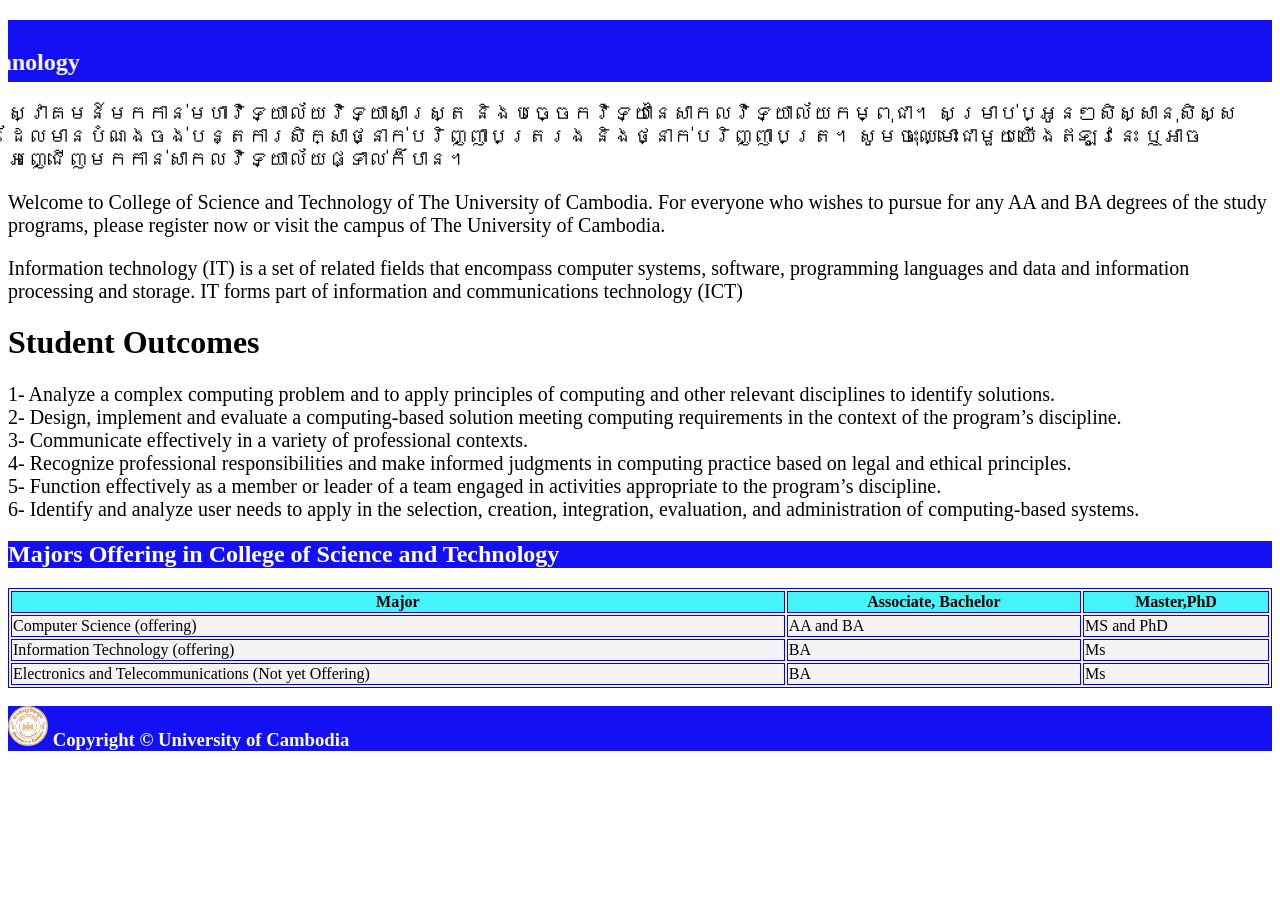
<file: IT.html>
<!DOCTYPE html>
<html>
<head>
     <meta charset="utf-8">
    <meta name="viewport" content="width=device-width, initial-scale=1.0">
    <title>College of Science and Technology</title>
    <link rel="icon" type="image/x-con" href="images/icon.jpg">
    <style>
        table,th,td {
            border: 1px solid blue;
            background-color: rgb(245, 242, 246);
             }
            
        </style>
</head>
<body>
    <h2 style="color:white;background-color:rgb(20, 16, 244);">
        <marquee behavior="scroll" direction="right" scrollamount="6">
            <img src="images/cost.jpg" style="width:120px; height: 50px;">
            ស្វាគមន៍!  IT Women in College Science and Technology
        </marquee>
    </h2>

<p style="font-family: khmer os battambang; font-size: 20px;">
ស្វាគមន៍មកកាន់មហាវិទ្យាល័យវិទ្យាសាស្ត្រ និងបច្ចេកវិទ្យានៃសាកលវិទ្យាល័យកម្ពុជា។ សម្រាប់ប្អូនៗសិស្សានុសិស្ស ដែលមានបំណងចង់បន្តការសិក្សាថ្នាក់បរិញ្ញាបត្ររង និងថ្នាក់បរិញ្ញាបត្រ។ 
សូមចុះឈ្មោះជាមួយយើងឥឡូវនេះ ឬអាចអញ្ជើញមកកាន់សាកលវិទ្យាល័យផ្ទាល់ក៏បាន។
</p>
<p style="font-family: 'Times New Roman', Times, serif; font-size: 20px;">
    Welcome to College of Science and Technology of The University of Cambodia. 
    For everyone who wishes to pursue for any AA and BA degrees of the study programs,
     please register now or visit the campus of The University of Cambodia. 
</p>
<p style="font-family: 'Times New Roman', Times, serif; font-size: 20px;">
    Information technology (IT) is a set of related fields that encompass computer systems, 
    software, programming languages and data and information processing and storage. IT forms 
    part of information and communications technology (ICT)
</p>
    
<h1>
    Student Outcomes
</h1>
<p style="font-size: 20px;">
    1- Analyze a complex computing problem and to apply principles of computing and other relevant disciplines to identify solutions.<br>
    2- Design, implement and evaluate a computing-based solution meeting computing requirements in the context of the program’s discipline.<br>
    3- Communicate effectively in a variety of professional contexts.<br>
    4- Recognize professional responsibilities and make informed judgments in computing practice based on legal and ethical principles.<br>
    5- Function effectively as a member or leader of a team engaged in activities appropriate to the program’s discipline.<br>
    6- Identify and analyze user needs to apply in the selection, creation, integration, evaluation, and administration of computing-based systems.<br>
</p>
<h2 style="color:white;background-color:rgb(20, 16, 244);"> Majors Offering in College of Science and Technology  </h2>
      
<table style="width:100%">

    <tr>
        <th style="background-color: rgb(69, 243, 249);">Major</th>
        <th style="background-color: rgb(69, 243, 249)">Associate, Bachelor</th>
        <th style="background-color: rgb(69, 243, 249)">Master,PhD</th>
    </tr>
    <tr>
        <td>Computer Science (offering)</td>
        <td>AA and BA</td>
        <td>MS and PhD</td>
    </tr>
    <tr>
        <td>Information Technology (offering)</td>
        <td>BA</td>
        <td>Ms</td>
    </tr>
    <tr>
        <td>Electronics and Telecommunications (Not yet Offering)</td>
        <td>BA</td>
        <td>Ms</td>
    </tr>
    
</table>
</body>
<footer>
    <h3 style="color:white;background-color:rgb(20, 16, 244);" >
         
              <img src="images/uc.png" style="width:40px; height: 40px;">
              Copyright © University of Cambodia
           
</footer>
</html>
</file>
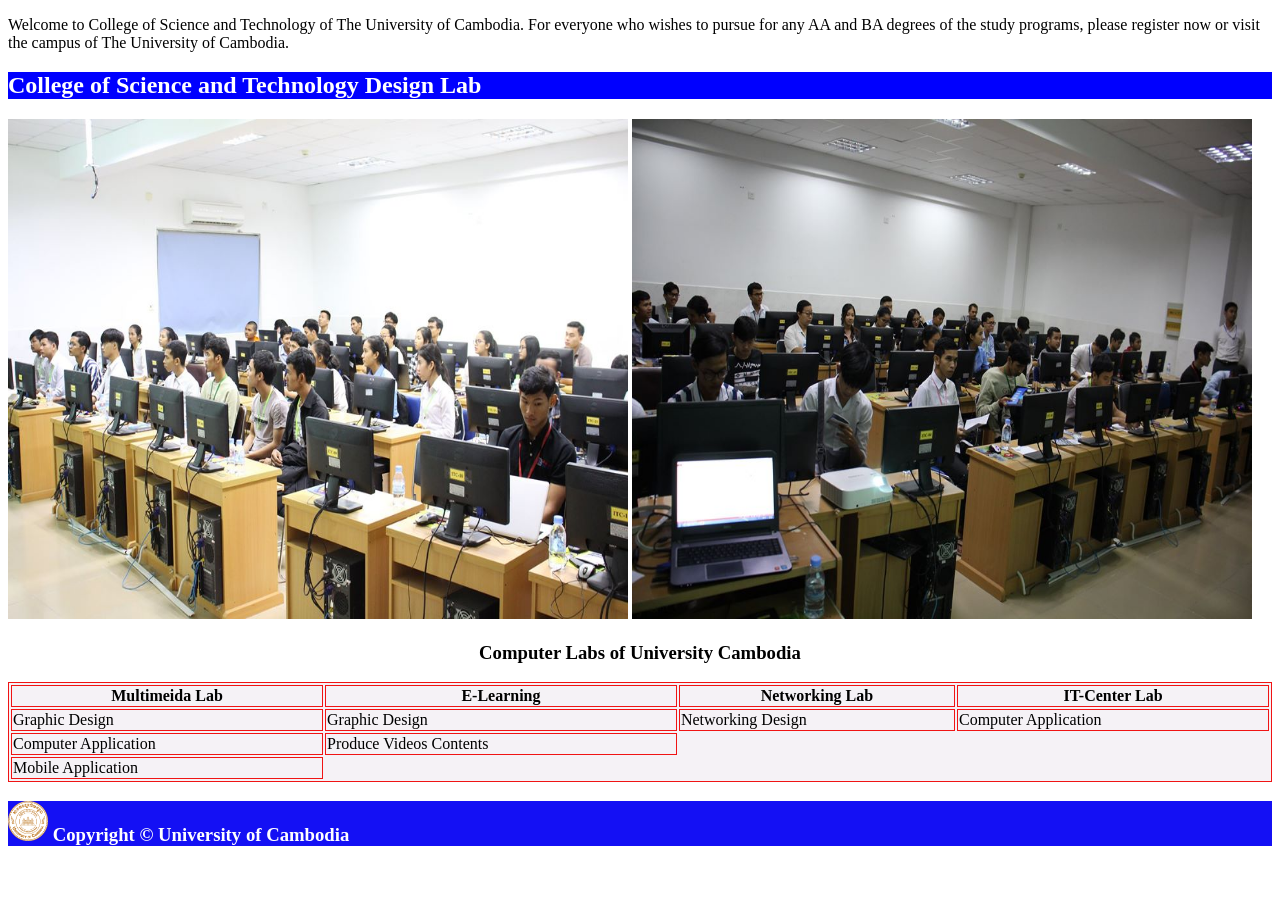
<file: N-Lab.html>
<!DOCTYPE html>
<html lang="en">
<head>
    <meta charset="utf-8">
    <meta name="viewport" content="width=device-width, initial-scale=1.0">
    <title>College of Science and Technology</title>
    <link rel="icon" type="image/x-con" href="images/icon.jpg">
    <style>
        table,th,td {
            border: 1px solid rgb(240, 20, 20);
            background-color: rgb(245, 242, 246);
             }
            
    </style>
</head>
<body>
    <P>
        Welcome to College of Science and Technology of The University of Cambodia. For everyone who wishes to pursue for 
        any AA and BA degrees of the study programs, please register now or visit the campus of The University of Cambodia.
    </P>

    <h2 style="background-color: blue; color: white;">
        College of Science and Technology Design Lab
    </h2>
    <div class="container">
        <img src="images/9.jpg" width="620px" height="500px">
        <img src="images/10.jpg" width="620px" height="500px">
    </div>
    <table style="width:100%">
        <center>
           <h3>Computer Labs of University Cambodia</h3>
        </center>
        <tr>
            <th >Multimeida Lab</th>
            <th >E-Learning</th>
            <th >Networking Lab</th>
            <th >IT-Center Lab</th>
        </tr>
        <tr>
            <td>Graphic Design</td>
            <td>Graphic Design</td>
            <td>Networking Design</td>
            <td>Computer Application</td>
        </tr>
        <tr>
            <td>Computer Application</td>
            <td>Produce Videos Contents</td>
        </tr>
        <tr>
            <td>Mobile Application</td>
        </tr>
    </table>
</body>
<footer><h3 style="color:white;background-color:rgb(20, 16, 244);" >
    
    
      <img src="images/uc.png" style="width:40px; height: 40px;">
      Copyright © University of Cambodia
    
</footer>
</html>
</file>
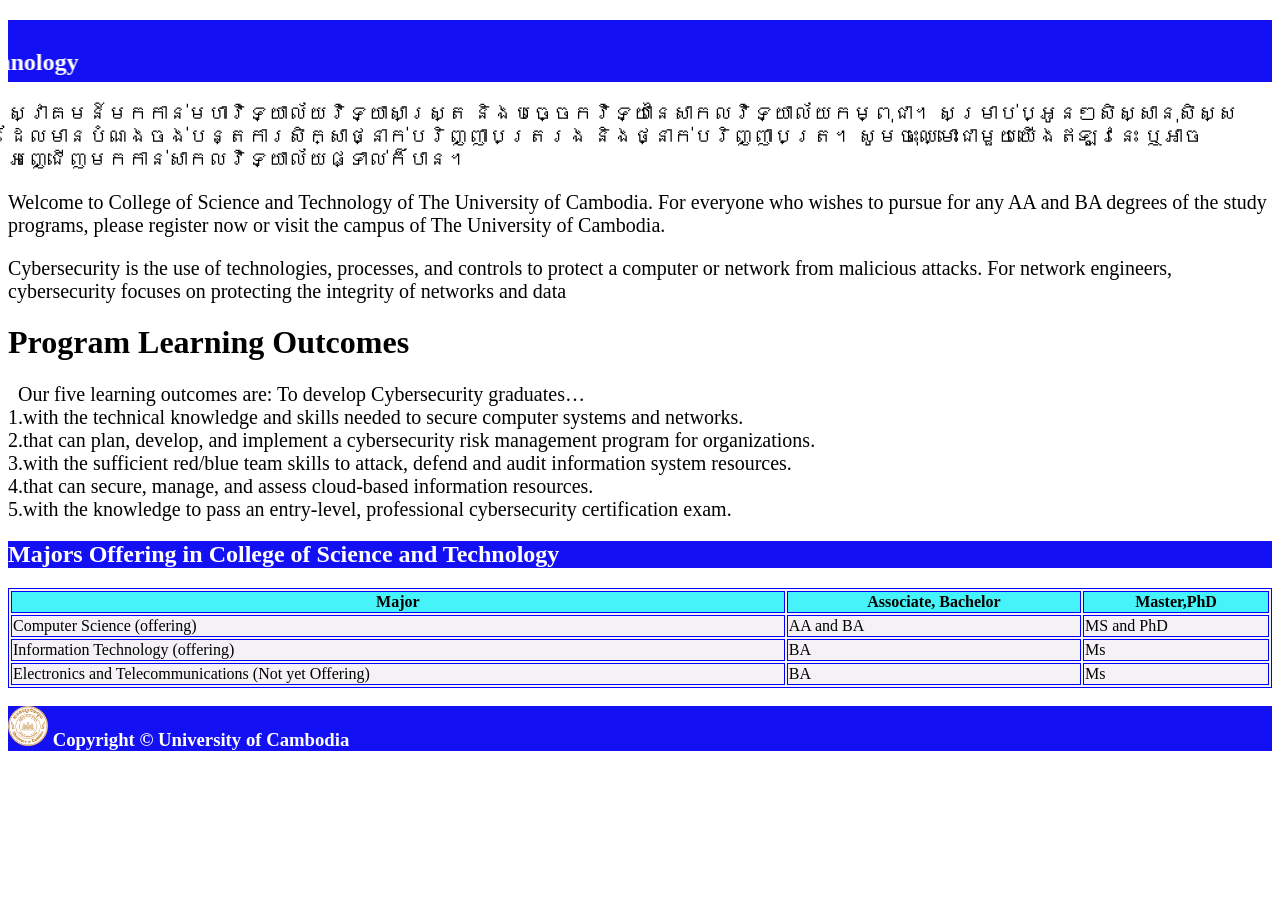
<file: NCS.html>
<!DOCTYPE html>
<html>
<head>
     <meta charset="utf-8">
    <meta name="viewport" content="width=device-width, initial-scale=1.0">
    <title>College of Science and Technology</title>
    <link rel="icon" type="image/x-con" href="images/icon.jpg">
    <style>
        table,th,td {
            border: 1px solid blue;
            background-color: rgb(245, 242, 246);
             }
            
        </style>
</head>
<body>
    <h2 style="color:white;background-color:rgb(20, 16, 244);">
        <marquee behavior="scroll" direction="right" scrollamount="6">
            <img src="images/cost.jpg" style="width:120px; height: 50px;">
            ស្វាគមន៍!  IT Women in College Science and Technology
        </marquee>
    </h2>

<p style="font-family: khmer os battambang; font-size: 20px;">
ស្វាគមន៍មកកាន់មហាវិទ្យាល័យវិទ្យាសាស្ត្រ និងបច្ចេកវិទ្យានៃសាកលវិទ្យាល័យកម្ពុជា។ សម្រាប់ប្អូនៗសិស្សានុសិស្ស ដែលមានបំណងចង់បន្តការសិក្សាថ្នាក់បរិញ្ញាបត្ររង និងថ្នាក់បរិញ្ញាបត្រ។ 
សូមចុះឈ្មោះជាមួយយើងឥឡូវនេះ ឬអាចអញ្ជើញមកកាន់សាកលវិទ្យាល័យផ្ទាល់ក៏បាន។
</p>
<p style="font-family: 'Times New Roman', Times, serif; font-size: 20px;">
    Welcome to College of Science and Technology of The University of Cambodia. 
    For everyone who wishes to pursue for any AA and BA degrees of the study programs,
     please register now or visit the campus of The University of Cambodia. 
</p>
<p style="font-family: 'Times New Roman', Times, serif; font-size: 20px;">
    Cybersecurity is the use of technologies, processes, and controls to protect a computer or network from malicious attacks.
     For network engineers, cybersecurity focuses on protecting the integrity of networks and data
</p>
    
<h1>
    Program Learning Outcomes
</h1>
<p style="font-size: 20px;">
    &nbsp;&nbsp;Our five learning outcomes are: To develop Cybersecurity graduates…<br>
1.with the technical knowledge and skills needed to secure computer systems and networks.<br>
2.that can plan, develop, and implement a cybersecurity risk management program for organizations.<br>
3.with the sufficient red/blue team skills to attack, defend and audit information system resources.<br>
4.that can secure, manage, and assess cloud-based information resources.<br>
5.with the knowledge to pass an entry-level, professional cybersecurity certification exam.<br>

</p>
<h2 style="color:white;background-color:rgb(20, 16, 244);"> Majors Offering in College of Science and Technology  </h2>
<table style="width:100%">

    <tr>
        <th style="background-color: rgb(69, 243, 249);">Major</th>
        <th style="background-color: rgb(69, 243, 249)">Associate, Bachelor</th>
        <th style="background-color: rgb(69, 243, 249)">Master,PhD</th>
    </tr>
    <tr>
        <td>Computer Science (offering)</td>
        <td>AA and BA</td>
        <td>MS and PhD</td>
    </tr>
    <tr>
        <td>Information Technology (offering)</td>
        <td>BA</td>
        <td>Ms</td>
    </tr>
    <tr>
        <td>Electronics and Telecommunications (Not yet Offering)</td>
        <td>BA</td>
        <td>Ms</td>
    </tr>
    
</table>
</body>
<footer>
    <h3 style="color:white;background-color:rgb(20, 16, 244);" >
          
              <img src="images/uc.png" style="width:40px; height: 40px;">
              Copyright © University of Cambodia
            
</footer>
</html>
</file>
<file: css/style.css>
body{
        ul {
                 list-style-type: none;
                 margin: 0;
                 padding: 0;
                 overflow: hidden;
                 background-color: #0812cf;
            }

        li {
                 float: left;
            }

        li a, .dropbtn {
                 display: inline-block;
                 color: white;
                 text-align: center;
                 padding: 15px 18px;
                 text-decoration: none;
            }

        li a:hover, .dropdown:hover .dropbtn {
                 background-color: rgb(23, 149, 38);
            }

        li.dropdown {
                 display: inline-block;
            }

        .dropdown-content {
                 display: none;
                 position: absolute;
                 background-color: #f9f9f9;
                 min-width: 160px;
                 box-shadow: 0px 8px 16px 0px rgba(0,0,0,0.2);
                 z-index: 1;
            }

        .dropdown-content a {
                 color: black;
                 padding: 12px 16px;
                 text-decoration: none;
                 display: block;
                 text-align: left;
            }

        .dropdown-content a:hover {background-color: #f0eeee;}

        .dropdown:hover .dropdown-content {
                 display: block;}
 }

.row{
	display: flex;
	flex-wrap: wrap;
}
ul{
	list-style: none;
}
/*  Table */
table,th,td {
    border: 1px solid black;
    border-collapse: collapse;
     }
</file>
